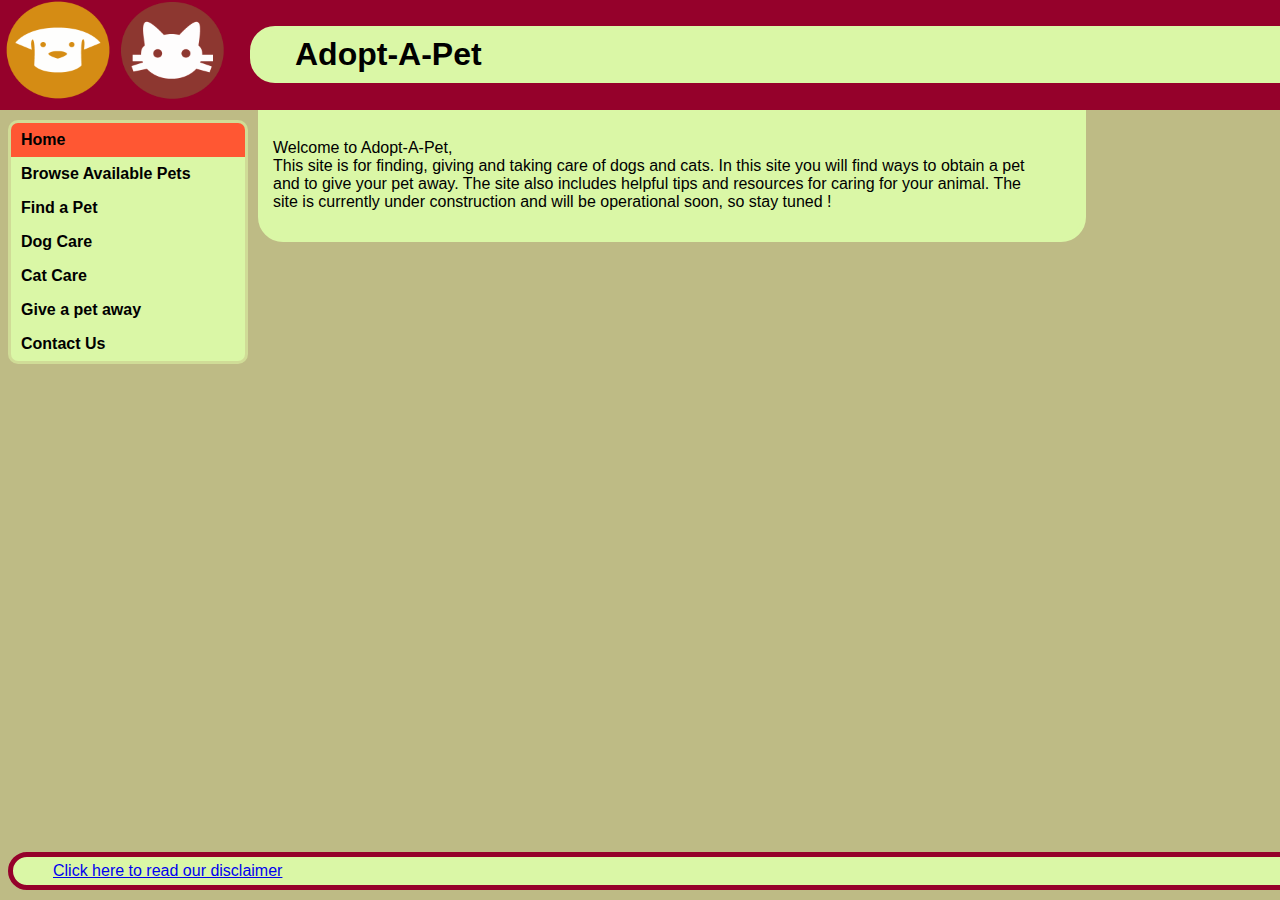
<file: Web Dev/Basic Website/index.html>
<!DOCTYPE html>
<html>
	<head>
	<meta charset="UTF-8">
	<link rel="stylesheet" href="styling4.css"/>
	<link rel="icon" href="dogicon.ico"/>
	<title> Adopt-A-Dog/Cat </title>
	</head>

	<body>

	<div id="header">
		<img src="DogCatLogo.png" href="index.html" alt="Logo" width=230 height=100 cite="http://www.lostpawsrescueoftexas.org/" />
		<h1 id="title">Adopt-A-Pet</h1>
	</div>

	<div id="menu">

		<ul>
			<li><a class="active" id="top" href="index.html">Home</a></li>
			<li><a href="browse.html">Browse Available Pets</a></li>
			<li><a href="find.html">Find a Pet</a></li>
			<li><a href="dogcare.html">Dog Care</a></li>
			<li><a href="catcare.html">Cat Care</a></li>
			<li><a href="give.html">Give a pet away</a></li>
			<li><a id="bottom" href="contact.html">Contact Us</a></li>
		</ul>	


	</div>

	<div id="content">

			<p>
			Welcome to Adopt-A-Pet, <br>
			This site is for finding, giving and taking care of dogs and cats. In this site you will find ways to obtain a pet and to give your pet away. The site also includes helpful tips and resources for caring for your animal.

			The site is currently under construction and will be operational soon, so stay tuned !
			</p>
	</div>

	<div id="footer">

		<a href="disclaimer.html"> Click here to read our disclaimer </a>

	</div>




	</body>




</html>
</file>
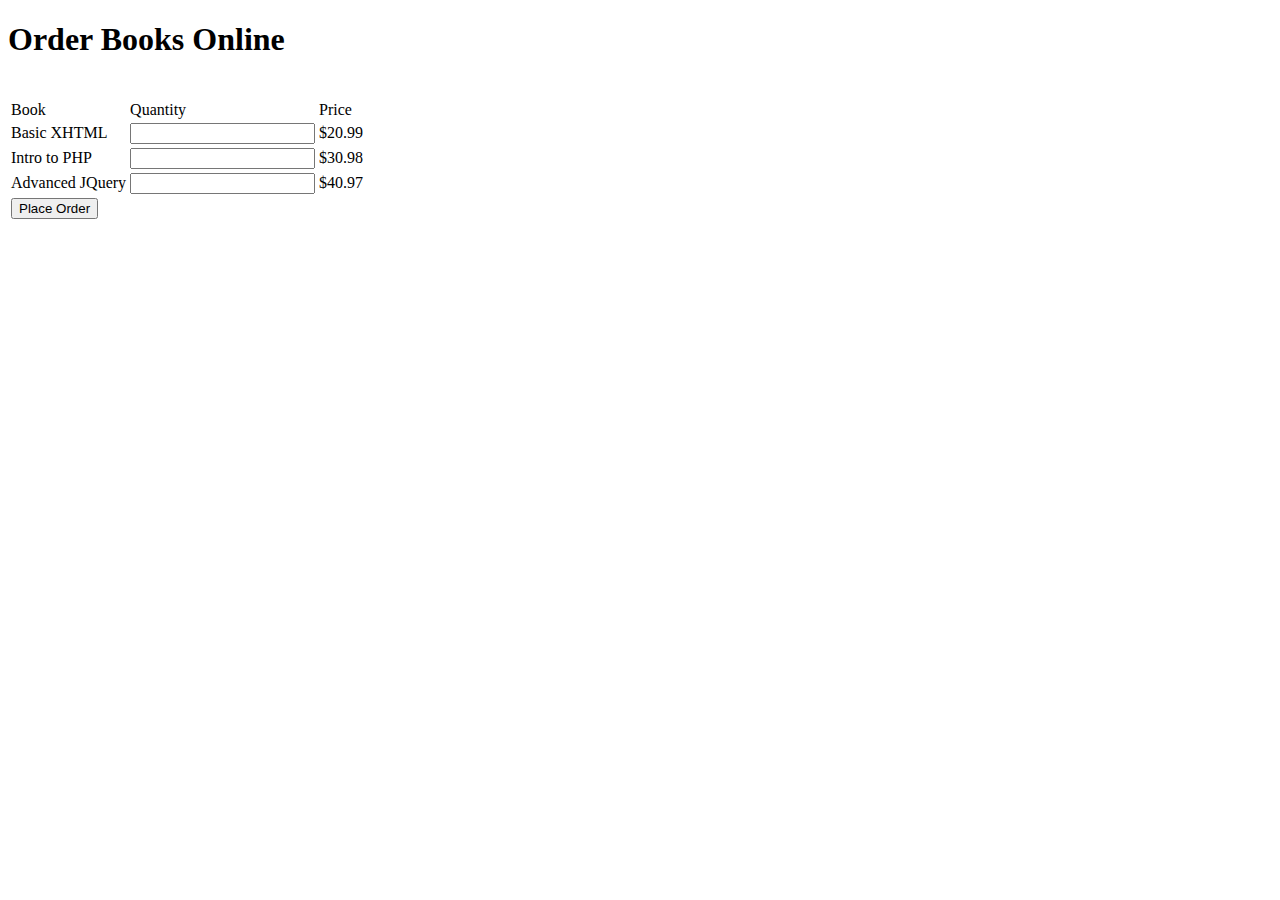
<file: Web Dev/Basic Checkout in JavaScript.html>
<!DOCTYPE html>
<html>
	<head>
	<meta charset="UTF-8">
	<title> Exercise 2 </title>

	<script type="text/javascript">
		
	function total() {

		var cost1, cost2, cost3, total;

		if(document.form2.basic.value == "" || isNaN(document.form2.basic.value)){
			alert("Please fill in all info properly");
			document.form2.basic.focus();
		}
		else if(document.form2.intro.value == "" || isNaN(document.form2.intro.value)){
			alert("Please fill in all info properly");
			document.form2.intro.focus();
		}
		else if(document.form2.advance.value == "" || isNaN(document.form2.advance.value)){
			alert("Please fill in all info properly");
			document.form2.advance.focus();
		}
		else {

			cost1 = (document.form2.basic.value)*20.99;
			cost2 = (document.form2.intro.value)*30.98;
			cost3 = (document.form2.basic.value)*40.97;
			total = cost1+cost2+cost3;

			document.getElementById("b").innerHTML = "Basic XHTML (Quantity = "+document.form2.basic.value+"): $"+cost1;
			document.getElementById("i").innerHTML = "Intro to PHP (Quantity = "+document.form2.intro.value+"): $"+cost2;
			document.getElementById("a").innerHTML = "Advanced JQuery (Quantity = "+document.form2.advance.value+"): $"+cost3;
			document.getElementById("t").innerHTML = "Final Total: $"+total;

		}

		return false;

	}

	</script>


	</head>
	<body>

	<h1>Order Books Online</h1> <br>

	<form name=form2>

	<table>
		
	<tr>
		<td>Book</td>
		<td>Quantity</td>
		<td>Price</td>
	</tr>
	<tr>
		<td>Basic XHTML</td>
		<td><input type="text" name="basic" id="basic" pattern="[0-9]" title="Only input numbers"></td>
		<td>$20.99</td>
	</tr>	
	<tr>
		<td>Intro to PHP</td>
		<td><input type="text" name="intro" id="intro" pattern="[0-9]" title="Only input numbers"></td>
		<td>$30.98</td>
	</tr>	
	<tr>
		<td>Advanced JQuery</td>
		<td><input type="text" name="advance" id="advance" pattern="[0-9]" title="Only input numbers"></td>
		<td>$40.97</td>
	</tr>	

	<tr colspan = "2">
		<td><input type="button" onclick="total();" value="Place Order"></td>
	</tr>

	</table>

	<p id="b"></p>
	<p id="i"></p>
	<p id="a"></p>
	<p id="t"></p>

	</form>


	</body>


</html>
</file>
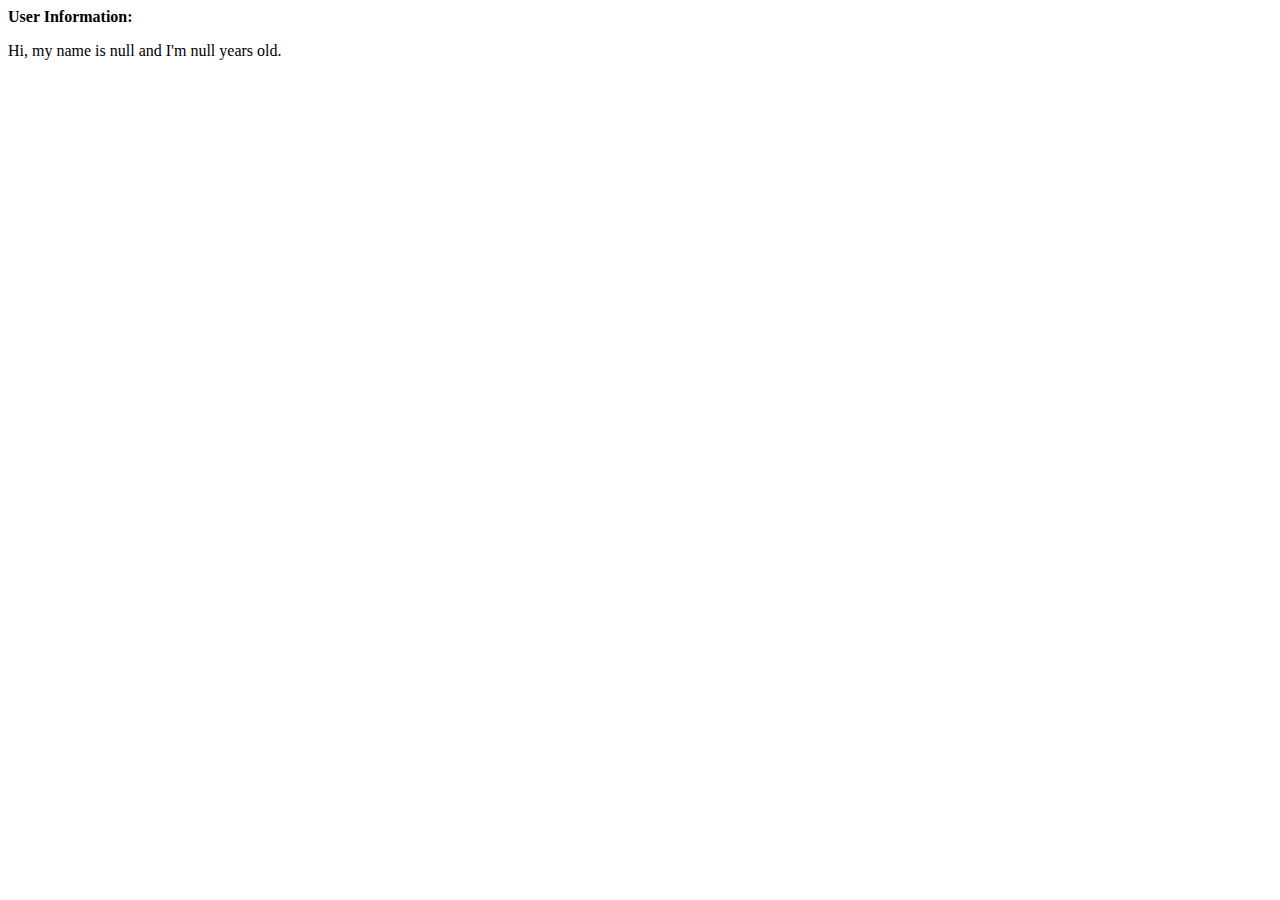
<file: Web Dev/Prompt user input in JavaScript.html>
<html>
	<head>
	<title> Exercise 3 </title>
	</head>
	<body onload="getUserInfo()">

	<p><strong>User Information:</strong></p>
	<div id="content"></div>

	<script>
	function getUserInfo() {
		var str1 = prompt("What is your full name?","Enter name here");
		var str2 = prompt("How old are you ?", "Enter age here");
		var str3 = "Hi, my name is "+str1+" and I'm "+str2+" years old.";

		document.getElementById("content").innerHTML = str3;
	}	
	</script>

	</body>


</html>
</file>
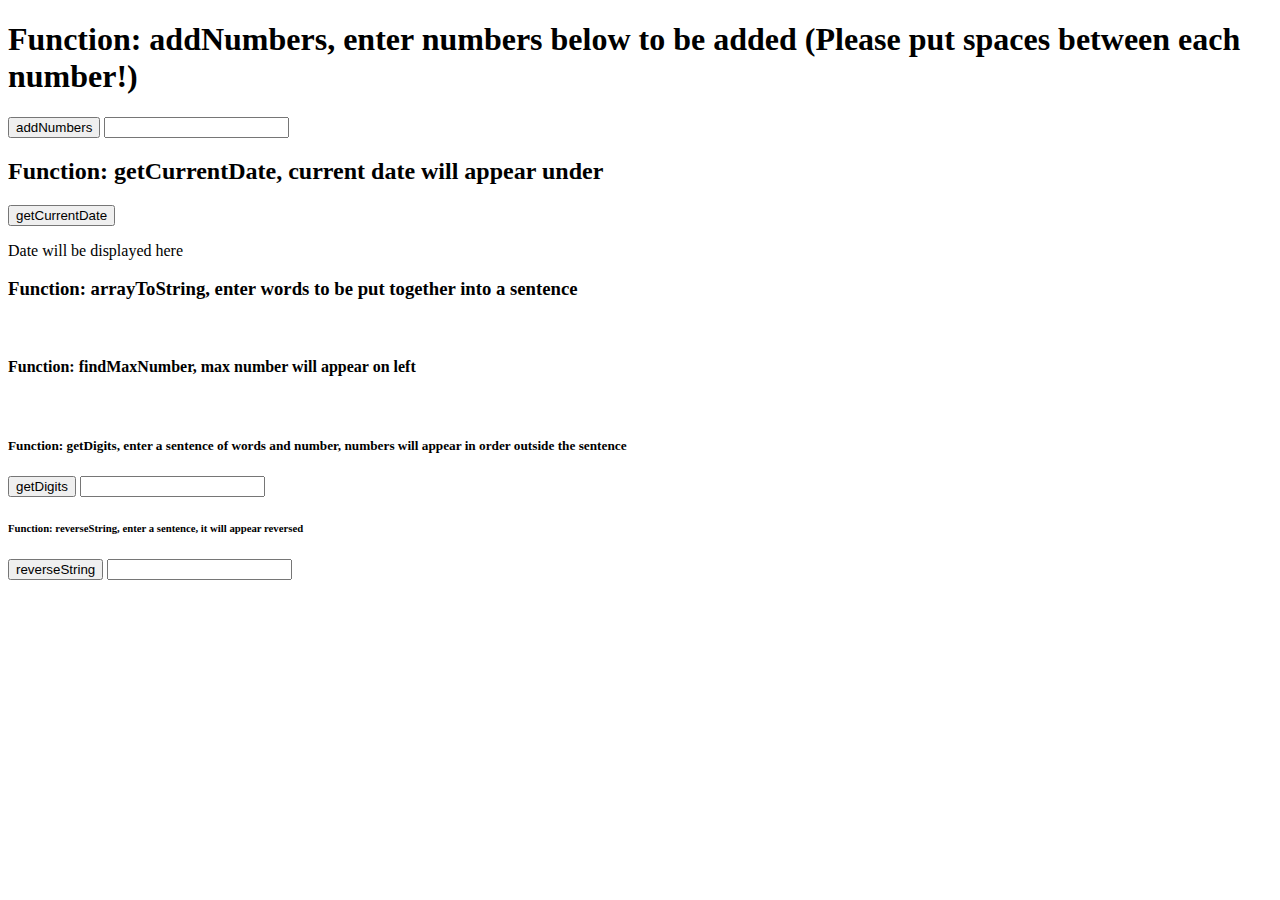
<file: Web Dev/Some custom JavaScript functions.html>
<!DOCTYPE html>
<html>
	<head>
	<meta charset="UTF-8">
	<title> Exercise 1 </title>

	<script type="text/javascript">

	function addNumbers(arrayToAdd) {


		var sum = 0;

		var array = arrayToAdd.split(" ");

		for(var i = 0; i < array.length; i++) {
			sum += parseInt(array[i]);
		}

		alert("The sum of the numbers is " + sum);
 	
 		document.funcform.numb.value = sum;

		return sum;

	}

	function getCurrentDate() {


		var date = new Date();

		var day = ["Sunday", "Monday", "Tuesday", "Wednesday", 
				   "Thursday", "Friday", "Saturday"];

		var month = [ "January", "February", "March", "April", "May",
					  "June", "July", "August", "September", "October",
					  "November", "December"];

		var formatteddate = day[date.getDay()]+", "+month[date.getMonth()]+" "+date.getDate()+", "+date.getFullYear();


		document.getElementById("displaydate").innerHTML = formatteddate;


	}

	function arrayToString(arrayOfWords) {



	}

	function getDigits(digits) {

		var restr = "";

		for (var i = 0; i < digits.length; i++) {
			if (!(isNaN(digits.charAt(i)))){
				restr += digits.charAt(i);
			}
		}

		document.getElementById("displayDigits").innerHTML = restr;
	}

	function reverseString(rvstr) {

		var cstr = "";

		for (var i = rvstr.length-1; i >= 0; i--)
			cstr += rvstr.charAt(i);

		document.getElementById("displayReverse").innerHTML = cstr;
	}

	</script>


	</head>

	<body>


		<form name=funcform>

			<h1>Function: addNumbers, enter numbers below to be added (Please put spaces between each number!)</h1>
			<input type="button" value="addNumbers" onclick="addNumbers(document.funcform.numb.value)">
			<input type="text" name="numbers" id="numb">  <br>

			<h2>Function: getCurrentDate, current date will appear under</h2>
			<input type="button" value="getCurrentDate" onclick="getCurrentDate()">
			<p id="displaydate">Date will be displayed here</p>

			<h3>Function: arrayToString, enter words to be put together into a sentence</h3> <br>

			<h4>Function: findMaxNumber, max number will appear on left</h4> <br>

			<h5>Function: getDigits, enter a sentence of words and number, numbers will appear in order outside the sentence</h5>
			<input type="button" value="getDigits" onclick="getDigits(document.funcform.digits.value)">
			<input type="text" name="digits" id="digits"> 
			<p id="displayDigits"></p>

			<h6>Function: reverseString, enter a sentence, it will appear reversed</h6> 
			<input type="button" value="reverseString" onclick="reverseString(document.funcform.revstring.value)">
			<input type="text" name="revstring" id="revstring">
			<p id="displayReverse"></p>

		</form>



	</body>


</html>
</file>
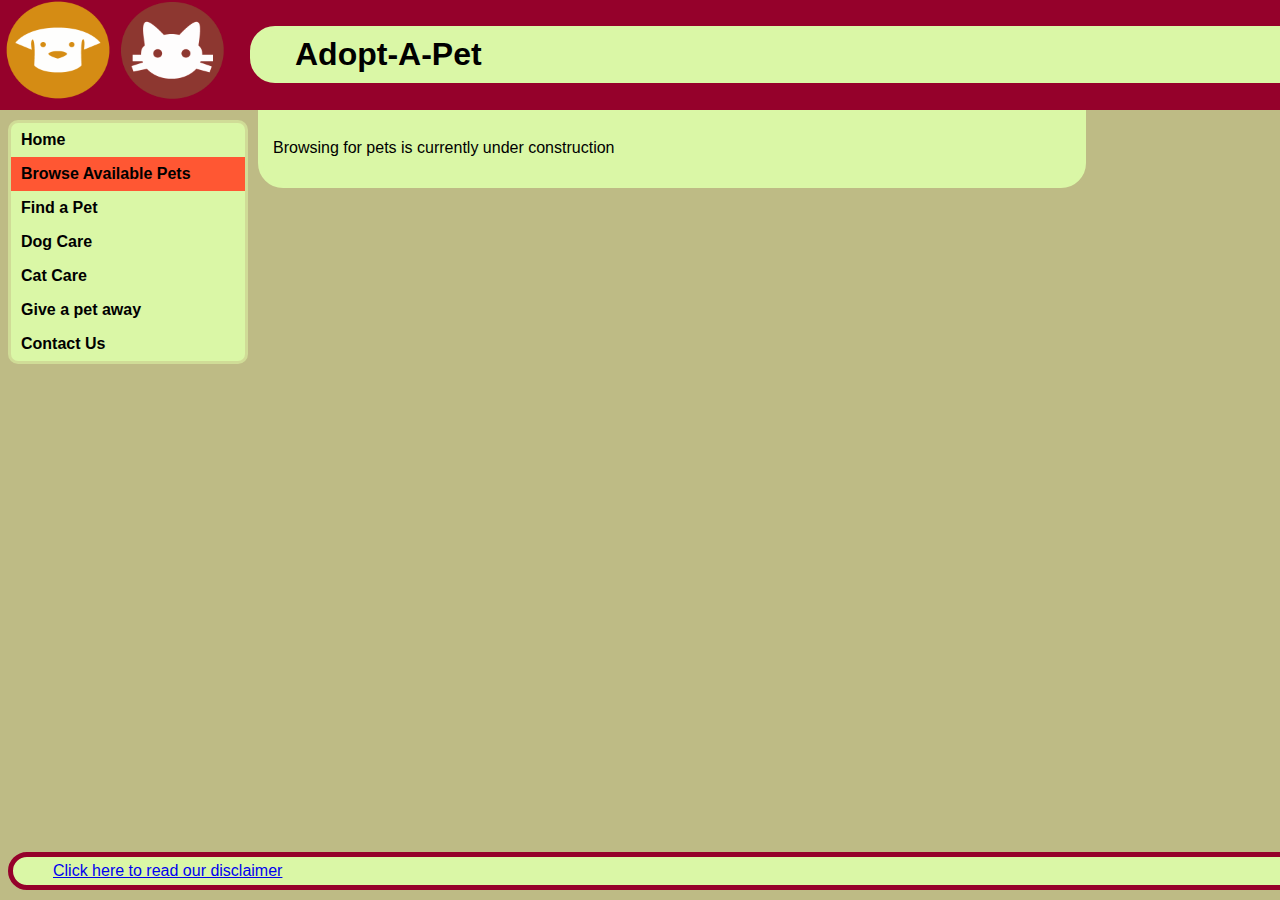
<file: Web Dev/Basic Website/browse.html>
<!DOCTYPE html>
<html>
	<head>
	<meta charset="UTF-8">
	<link rel="stylesheet" href="styling4.css"/>
	<link rel="icon" href="dogicon.ico"/>
	<title> Adopt-A-Dog/Cat </title>
	</head>

	<script>

		function clock() {

			document.getElementById("time").innerHTML = Date();
			var c = setTimeout(clock, 500);

		}


	</script>


	<body>

	<div id="header">
		<img src="DogCatLogo.png" href="index.html" alt="Logo" width=230 height=100 cite="http://www.lostpawsrescueoftexas.org/" />
		<h1 id="title">Adopt-A-Pet</h1>
		<div id ="time"></div>
	</div>

	<div id="menu">

		<ul>
			<li><a id="top" href="index.html">Home</a></li>
			<li><a class="active" href="browse.html">Browse Available Pets</a></li>
			<li><a href="find.html">Find a Pet</a></li>
			<li><a href="dogcare.html">Dog Care</a></li>
			<li><a href="catcare.html">Cat Care</a></li>
			<li><a href="give.html">Give a pet away</a></li>
			<li><a id="bottom" href="contact.html">Contact Us</a></li>
		</ul>	


	</div>

	<div id="content">

			<p>
			Browsing for pets is currently under construction
			</p>
	</div>

	<div id="footer">

		<a href="disclaimer.html"> Click here to read our disclaimer </a>

	</div>




	</body>




</html>
</file>
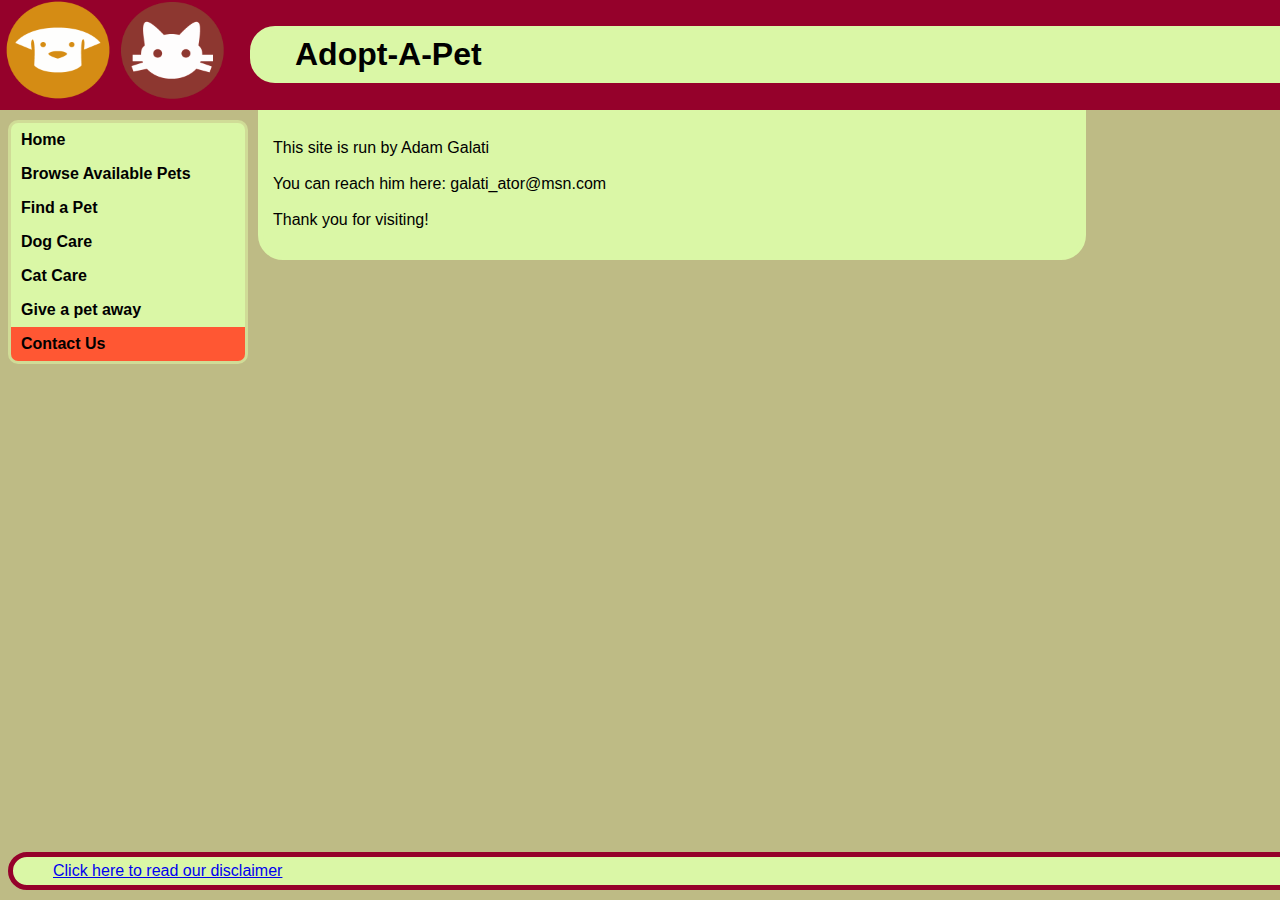
<file: Web Dev/Basic Website/contact.html>
<!DOCTYPE html>
<html>
	<head>
	<meta charset="UTF-8">
	<link rel="stylesheet" href="styling4.css"/>
	<link rel="icon" href="dogicon.ico"/>
	<title> Adopt-A-Dog/Cat </title>
	</head>

	<body>

	<div id="header">
		<img src="DogCatLogo.png" href="index.html" alt="Logo" width=230 height=100 cite="http://www.lostpawsrescueoftexas.org/" />
		<h1 id="title">Adopt-A-Pet</h1>
	</div>

	<div id="menu">

		<ul>
			<li><a id="top" href="index.html">Home</a></li>
			<li><a href="browse.html">Browse Available Pets</a></li>
			<li><a href="find.html">Find a Pet</a></li>
			<li><a href="dogcare.html">Dog Care</a></li>
			<li><a href="catcare.html">Cat Care</a></li>
			<li><a href="give.html">Give a pet away</a></li>
			<li><a class="active" id="bottom" href="contact.html">Contact Us</a></li>
		</ul>	


	</div>

	<div id="content">

			<p>
			This site is run by Adam Galati
			<br><br> You can reach him here: galati_ator@msn.com
			<br><br> Thank you for visiting!
			</p>
	</div>

	<div id="footer">

		<a href="disclaimer.html"> Click here to read our disclaimer </a>

	</div>




	</body>




</html>
</file>
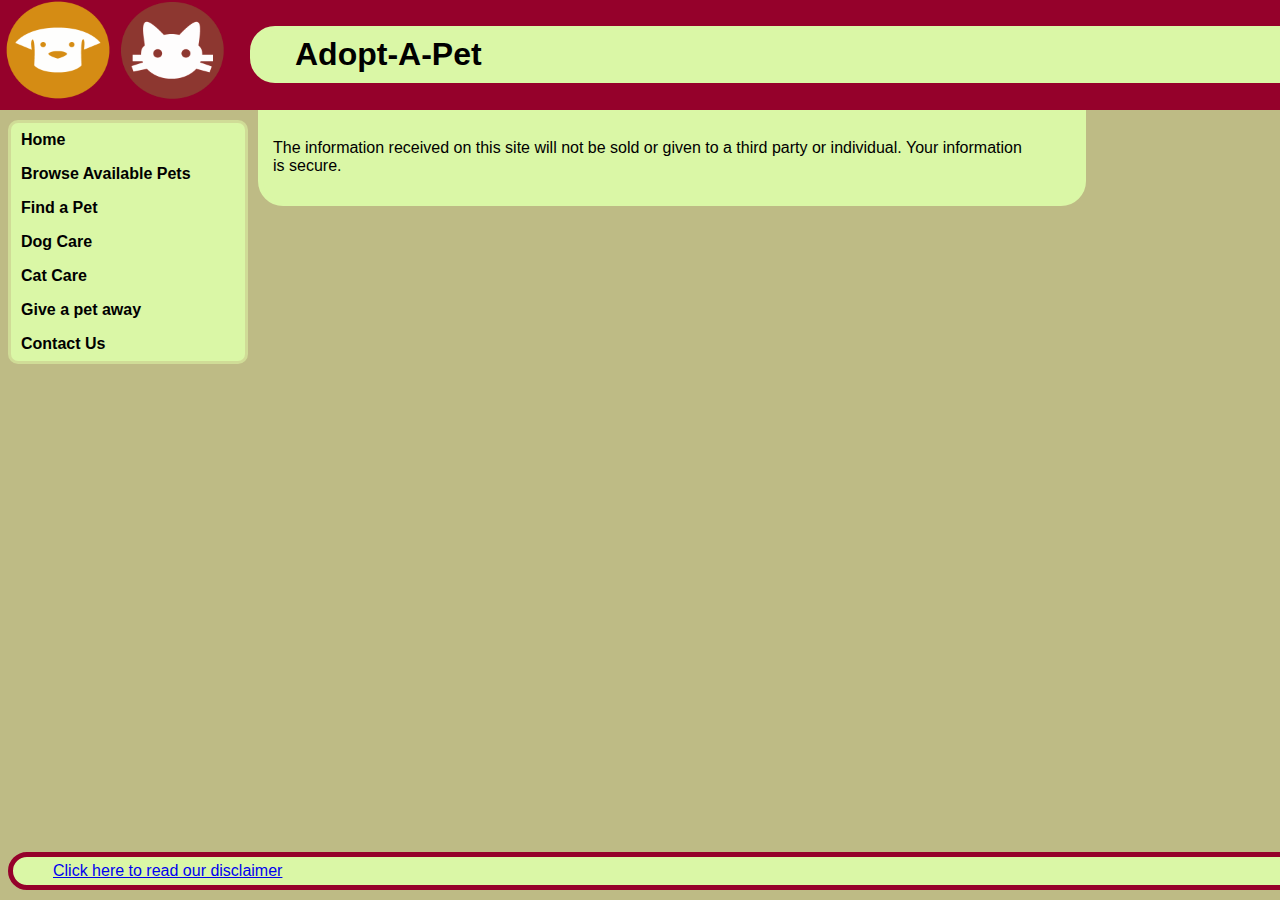
<file: Web Dev/Basic Website/disclaimer.html>
<!DOCTYPE html>
<html>
	<head>
	<meta charset="UTF-8">
	<link rel="stylesheet" href="styling4.css"/>
	<link rel="icon" href="dogicon.ico"/>
	<title> Adopt-A-Dog/Cat </title>
	</head>

	<body>

	<div id="header">
		<img src="DogCatLogo.png" href="index.html" alt="Logo" width=230 height=100 cite="http://www.lostpawsrescueoftexas.org/" />
		<h1 id="title">Adopt-A-Pet</h1>
	</div>

	<div id="menu">

		<ul>
			<li><a id="top" href="index.html">Home</a></li>
			<li><a href="browse.html">Browse Available Pets</a></li>
			<li><a href="find.html">Find a Pet</a></li>
			<li><a href="dogcare.html">Dog Care</a></li>
			<li><a href="catcare.html">Cat Care</a></li>
			<li><a href="give.html">Give a pet away</a></li>
			<li><a id="bottom" href="contact.html">Contact Us</a></li>
		</ul>	


	</div>

	<div id="content">

			<p>
			The information received on this site will not be sold or given to a third party or individual. Your information is secure.
			</p>
	</div>

	<div id="footer">

		<a href="disclaimer.html"> Click here to read our disclaimer </a>

	</div>




	</body>




</html>
</file>
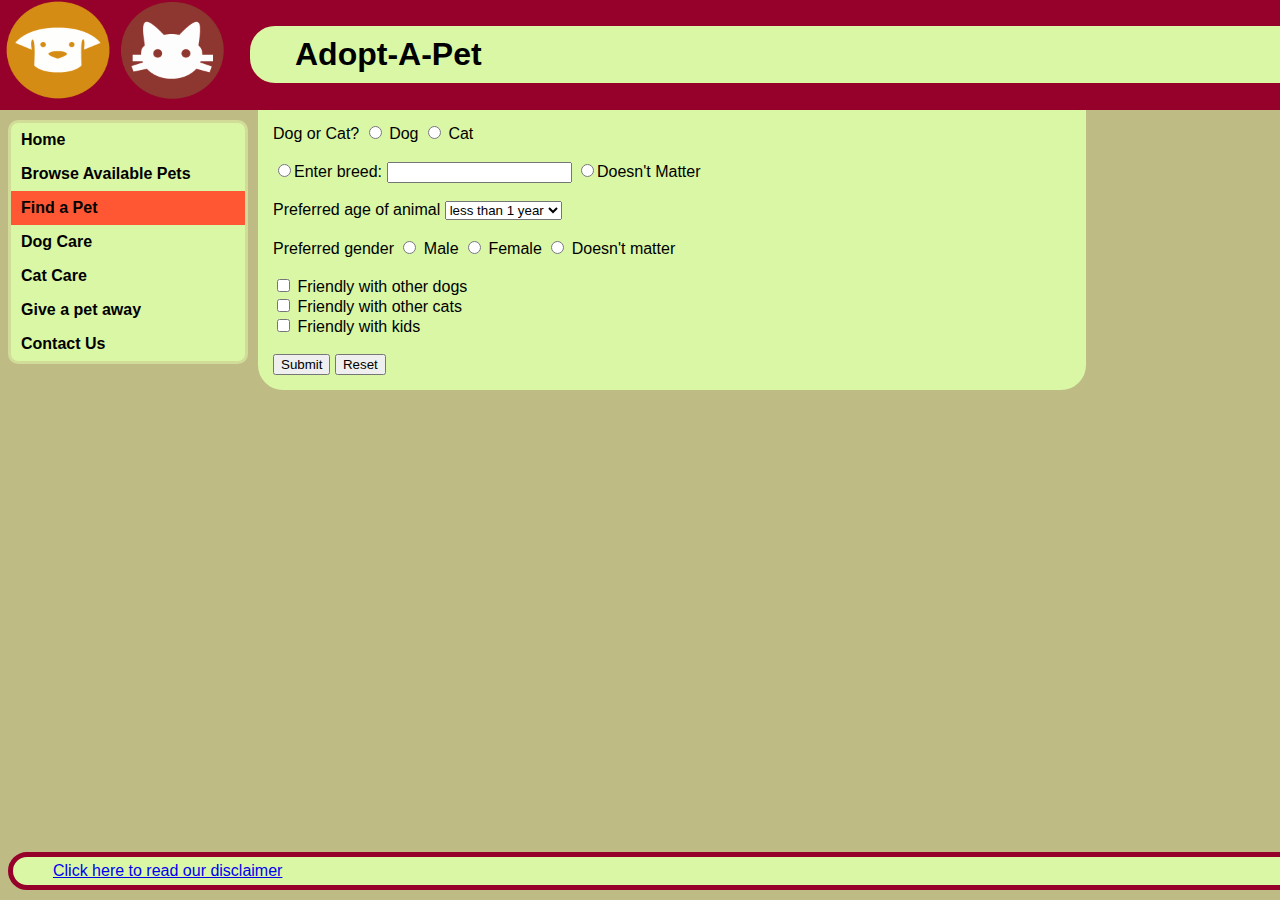
<file: Web Dev/Basic Website/find.html>
<!DOCTYPE html>
<html>
	<head>
	<meta charset="UTF-8">
	<link rel="stylesheet" href="styling4.css"/>
	<link rel="icon" href="dogicon.ico"/>
	<title> Adopt-A-Dog/Cat </title>
	</head>

	<body>

	<div id="header">
		<img src="DogCatLogo.png" href="index.html" alt="Logo" width=230 height=100 cite="http://www.lostpawsrescueoftexas.org/" />
		<h1 id="title">Adopt-A-Pet</h1>
	</div>

	<div id="menu">

		<ul>
			<li><a id="top" href="index.html">Home</a></li>
			<li><a href="browse.html">Browse Available Pets</a></li>
			<li><a class="active" href="find.html">Find a Pet</a></li>
			<li><a href="dogcare.html">Dog Care</a></li>
			<li><a href="catcare.html">Cat Care</a></li>
			<li><a href="give.html">Give a pet away</a></li>
			<li><a id="bottom" href="contact.html">Contact Us</a></li>
		</ul>	


	</div>

	<div id="content">

	<form>
		
		<label>Dog or Cat? </label>
		<input id=pickdog type="radio" name="type" value="dog"> Dog
		<input id=pickcat type="radio" name="type" value="dog"> Cat <br><br>

		<input type="radio" name="breed" value="">Enter breed:  <input type="text" name="exactbreed" />​​​​​​​​​​​​​​​​​​​​​​​​​​​​​​​​ <t>
		<input type="radio" name="breed" value"any">Doesn't Matter<br><br>

		<label> Preferred age of animal</label>
		<select>Preferred age of animal
		<option>less than 1 year</option>
		<option>1 - 3 years</option>
		<option>4 - 6 years</option>
		<option>7 years or older</option>
		</select> <br> <br>

		<label>Preferred gender</label>
		<input id="male" type="radio" name="gender" value="male"> Male
		<input id="female" type="radio" name="gender" value="female"> Female
		<input id="any" type="radio" name="gender" value="any"> Doesn't matter<br><br>

		<input id=dogfriend type="checkbox" name"friend" value"dogfriend"> Friendly with other dogs<br>
		<input id=catfriend type="checkbox" name"friend" value"catfriend"> Friendly with other cats<br>
		<input id=kidfriend type="checkbox" name"friend" value"kidfriend"> Friendly with kids<br><br>



		<button id="submit" type="submit">Submit</button>
		<button id="reset" type="reset">Reset</button><br>


	</form>
		
	</div>

	<div id="footer">

		<a href="disclaimer.html"> Click here to read our disclaimer </a>

	</div>




	</body>




</html>
</file>
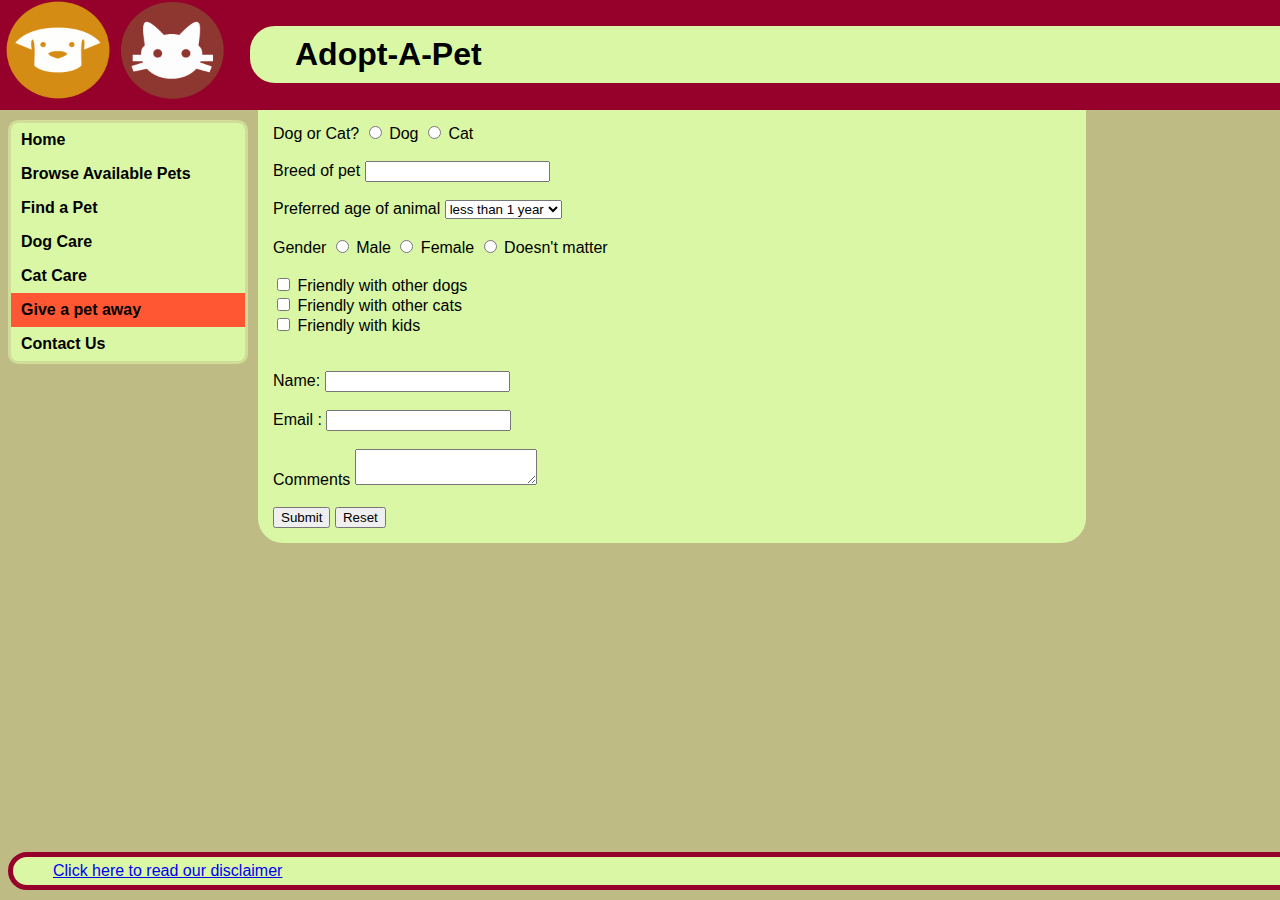
<file: Web Dev/Basic Website/give.html>
<!DOCTYPE html>
<html>
	<head>
	<meta charset="UTF-8">
	<link rel="stylesheet" href="styling4.css"/>
	<link rel="icon" href="dogicon.ico"/>
	<title> Adopt-A-Dog/Cat </title>
	</head>

	<body>

	<div id="header">
		<img src="DogCatLogo.png" href="index.html" alt="Logo" width=230 height=100 cite="http://www.lostpawsrescueoftexas.org/" />
		<h1 id="title">Adopt-A-Pet</h1>
	</div>

	<div id="menu">

		<ul>
			<li><a id="top" href="index.html">Home</a></li>
			<li><a href="browse.html">Browse Available Pets</a></li>
			<li><a href="find.html">Find a Pet</a></li>
			<li><a href="dogcare.html">Dog Care</a></li>
			<li><a href="catcare.html">Cat Care</a></li>
			<li><a class="active" href="give.html">Give a pet away</a></li>
			<li><a id="bottom" href="contact.html">Contact Us</a></li>
		</ul>	


	</div>

	<div id="content">

	<form>
		
		<label>Dog or Cat? </label>
		<input id=pickdog type="radio" name="type" value="dog"> Dog
		<input id=pickcat type="radio" name="type" value="dog"> Cat <br><br>

		<label> Breed of pet </label>
		<input type="text" name="breed" id="breed" /><br><br>

		<label> Preferred age of animal</label>
		<select>Preferred age of animal
		<option>less than 1 year</option>
		<option>1 - 3 years</option>
		<option>4 - 6 years</option>
		<option>7 years or older</option>
		</select> <br> <br>

		<label>Gender</label>
		<input id="male" type="radio" name="gender" value="male"> Male
		<input id="female" type="radio" name="gender" value="female"> Female
		<input id="any" type="radio" name="gender" value="any"> Doesn't matter<br><br>

		<input id=dogfriend type="checkbox" name"friend" value"dogfriend"> Friendly with other dogs<br>
		<input id=catfriend type="checkbox" name"friend" value"catfriend"> Friendly with other cats<br>
		<input id=kidfriend type="checkbox" name"friend" value"kidfriend"> Friendly with kids<br><br><br>

		

		Name: <input type="text" name="name" id="name" /><br><br>

  		Email : <input type="text" name="email" id="email" /><br><br>

  		<label>Comments</label>
		<textarea name="comment" id="comment"></textarea><br><br>


		<button id="submit" type="submit">Submit</button>
		<button id="reset" type="reset">Reset</button><br>


	</form>
		
	</div>

	<div id="footer">

		<a href="disclaimer.html"> Click here to read our disclaimer </a>

	</div>




	</body>




</html>
</file>
<file: Web Dev/Basic Website/styling4.css>
body {
	font-family: "Arial", "Verdana";
	background-color: #BEBB85;
}

div#header {
	position: fixed;
	background-color: #95012B;
	height: 110px;
	width: 100%;
	top: 0px;
	left: 0px;
	z-index: 5;
}

#title {

	position:absolute;
	left: 250px;
	top: 5px;
	font-family: Tahoma, Geneva, sans-serif;
	border: 5px solid #DAF7A6;
	padding: 5px 500px 5px 40px;
	background-color: #DAF7A6;
	border-radius: 25px;
	width: 50%;
}



ul {
	list-style-type: none;
	margin:0;
	padding:0;
	width:240px;
	position: fixed;
	top: 120px;
}

li a {
	display: block;
	background-color: #DAF7A6;
	padding: 8px 0 8px 10px;
	color: black;
	text-decoration: none;
	font-weight: bold;
	border-right: 3px solid #D0DC97;
	border-left: 3px solid #D0DC97;
}


li a:hover {
	background-color: #FFC300;
	color:black;
}

li a#top {
	border-radius: 10px 10px 0px 0px;
	border-top: 3px solid #D0DC97; 
}

li a#bottom {
	border-radius: 0px 0px 10px 10px;
	border-bottom: 3px solid #D0DC97;
}

li a.active {
	background-color: #FF5733;
	color: black;
}

li a.active:hover {
	background-color: #C70039;
	color: white;
}


#content {

	position: relative;
	left: 250px;
	top:0px;
	border: 5px solid #DAF7A6;
	padding: 110px 50px 10px 10px;
	background-color: #DAF7A6;
	border-radius: 25px;
	width: 60%;
	bottom: 50px;
	z-index: 3;
	margin-bottom: 75px;
}

#footer {

	position: fixed;
	border: 5px solid #95012B;
	padding: 5px 4px 5px 40px;
	background-color: #DAF7A6;
	border-radius: 25px;
	z-index: 4;
	bottom: 10px;
	width:110%;

}
</file>
